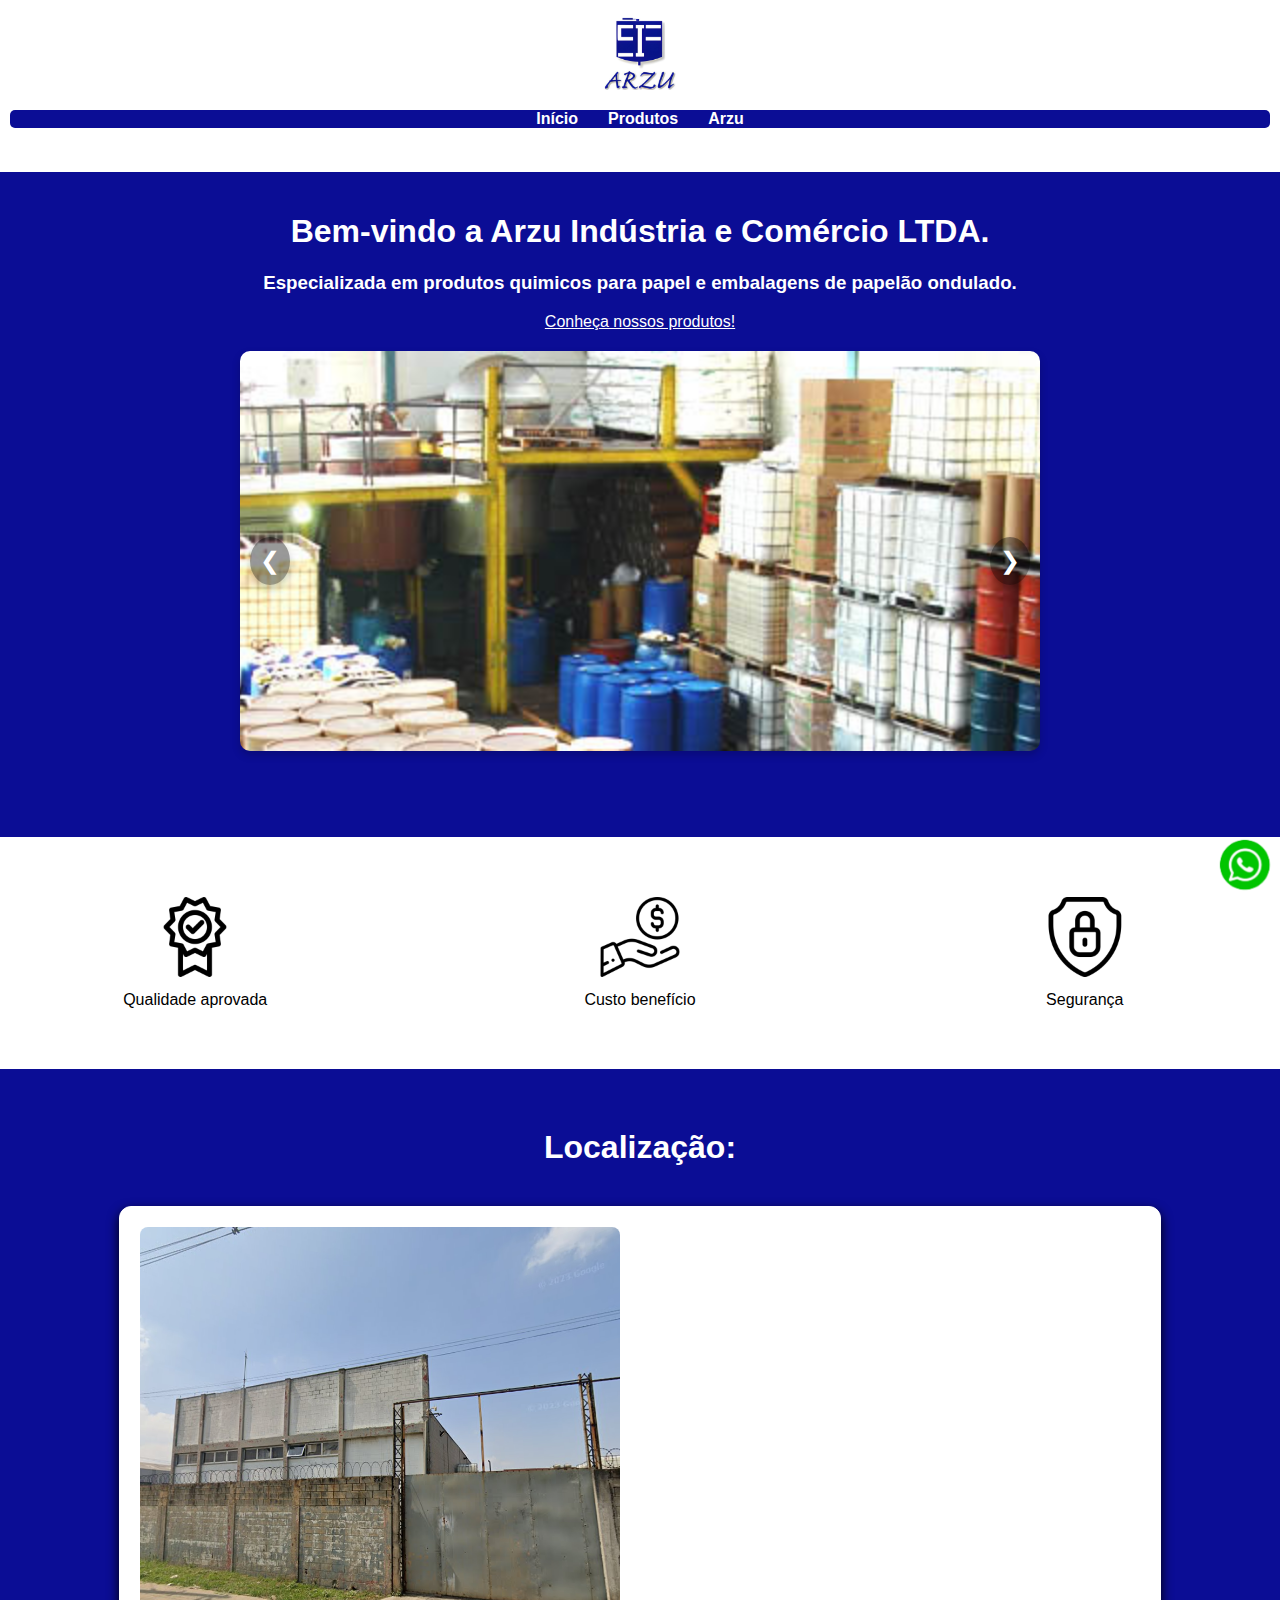
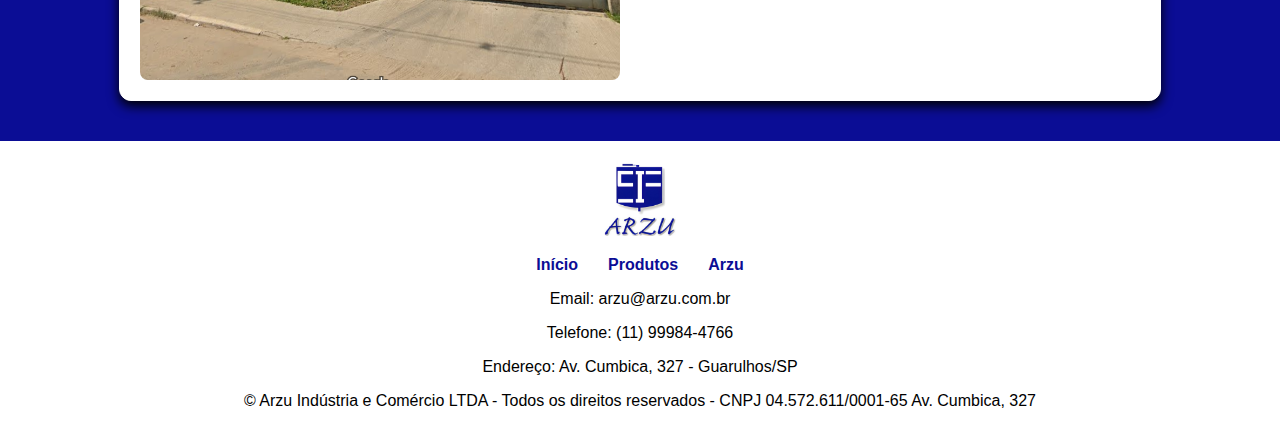
<file: index.html>
<!DOCTYPE html>
<html lang="pt-BR">
<head>
  <meta charset="UTF-8" />
  <meta name="viewport" content="width=device-width, initial-scale=1.0" />
  <title>Arzu Indústria e Comércio LTDA.</title>
  <link rel="stylesheet" href="style.css" />
  <link rel="icon" href="fotos/favicon.ico" type="image/png" />
</head>
<body>
  <header>
    <div class="logo-container">
      <a href="index.html"><img src="fotos/Design sem nome (11).png" alt="Logo Arzu" class="logo" /></a>
    </div>

    <nav>
      <ul class="nav-menu">
        <li><a href="index.html">Início</a></li>
        <li><a href="produtos.html">Produtos</a></li>
        <li><a href="empresa.html">Arzu</a></li>
      </ul>S
    </nav>
  </header>
   <main>
  <h1>Bem-vindo a Arzu Indústria e Comércio LTDA.</h1>
  <h3>Especializada em produtos quimicos para papel e embalagens de papelão ondulado.</h3>
  <a href="produtos.html" style="color: white;">Conheça nossos produtos!</a>

  <div class="carousel">
  <img src="fotos/empresa.jpg" class="carousel-image active" alt="Imagem 1" />
  <img src="fotos/2-slide-1736184948458-7163933067-897e9149b58a023665a5f1d8ed89966f1736184949-1920-1920.webp" class="carousel-image" alt="Imagem 2" />
  <img src="fotos/2-slide-1736205585856-8136063760-b7a9a160170146f0fe3f48e8da0189601736205587-1920-1920.webp" class="carousel-image" alt="Imagem 3" />

  <button class="carousel-btn prev">&#10094;</button>
  <button class="carousel-btn next">&#10095;</button>
</div>

  <section class="benefits-section">
  <div class="benefit-item">
    <img src="fotos/2-img-250917853-1736183265-0ff39104815eecd22223d4a359d30f7a1736183265-480-0.webp" alt="Qualidade aprovada" style="width: 40%;"/>
    <p>Qualidade aprovada</p>
  </div>
  <div class="benefit-item">
    <img src="fotos/2-img-1031001820-1736183354-b161f4227339839127c48f84c3f01f5f1736183354-480-0.webp" alt="Custo benefício" style="width: 40%;"/>
    <p>Custo benefício</p>
  </div>
  <div class="benefit-item">
    <img src="fotos/2-img-1300272469-1736183410-52c16011d76f227a3397c5f87ee091da1736183410-480-0.webp" alt="Segurança" style="width: 40%;"/>
    <p>Segurança</p>
  </div>
</section>

</main>
<h2 style="text-align: center; margin-top: 40px;">Localização:</h2>

<div class="box">
  <img src="fotos/Captura de tela 2025-06-06 235334.png" alt="Imagem" style="width: 48%; border-radius: 8px;">
  
  <iframe 
    src="https://www.google.com/maps/embed?pb=!1m18!1m12!1m3!1d3535.8821944682154!2d-46.47987412482148!3d-23.468361678863836!2m3!1f0!2f0!3f0!3m2!1i1024!2i768!4f13.1!3m3!1m2!1s0x94ce6032d3effc45%3A0x81e344f17cf11ddb!2sArzu%20Ind%C3%BAstria%20Com%C3%A9rcio!5e1!3m2!1spt-BR!2sbr!4v1749263991544!5m2!1spt-BR!2sbr" 
    width="600" 
    height="450" 
    style="border:0; border-radius: 8px;" 
    allowfullscreen="" 
    loading="lazy" 
    referrerpolicy="no-referrer-when-downgrade">
  </iframe>
</div>

</div>
    <footer>
     <div class="logo-container">
      <img src="fotos/Design sem nome (11).png" alt="Logo Arzu" class="logo"" />
    </div>
     <nav>
      <ul class="nav-menu2">
        <li><a href="index.html">Início</a></li>
        <li><a href="produtos.html">Produtos</a></li>
        <li><a href="empresa.html">Arzu</a></li>
      </ul>
    </nav>
      <p>Email: arzu@arzu.com.br</p>
    <p>Telefone: (11) 99984-4766</p>
    <p>Endereço: Av. Cumbica, 327 - Guarulhos/SP</p>
    <p>&copy; Arzu Indústria e Comércio LTDA - Todos os direitos reservados - CNPJ 04.572.611/0001-65 Av. Cumbica, 327</p>
  </footer>

  <a href="https://wa.me/5511999844766?text=Olá,%20quero%20fazer%20um%20pedido!" 
   class="whatsapp-float" target="_blank" title="Fale conosco no WhatsApp">
  <img src="fotos/download (10).png" alt="WhatsApp" style="width: 150%;" />
</a>

<style>
.whatsapp-float {
  position: fixed;
  width: 60px;
  height: 60px;
  bottom: 20px;
  right: 20px;
  z-index: 100;
}
.whatsapp-float img {
  width: 100%;
  height: auto;
}
</style>

  <script>
  const images = document.querySelectorAll('.carousel-image');
  const prevBtn = document.querySelector('.prev');
  const nextBtn = document.querySelector('.next');
  let index = 0;

  function showImage(i) {
    images.forEach(img => img.classList.remove('active'));
    images[i].classList.add('active');
  }

  function nextImage() {
    index = (index + 1) % images.length;
    showImage(index);
  }

  function prevImage() {
    index = (index - 1 + images.length) % images.length;
    showImage(index);
  }

  nextBtn.addEventListener('click', nextImage);
  prevBtn.addEventListener('click', prevImage);

  setInterval(nextImage, 4000);
</script>

</body>
</html>
</file>
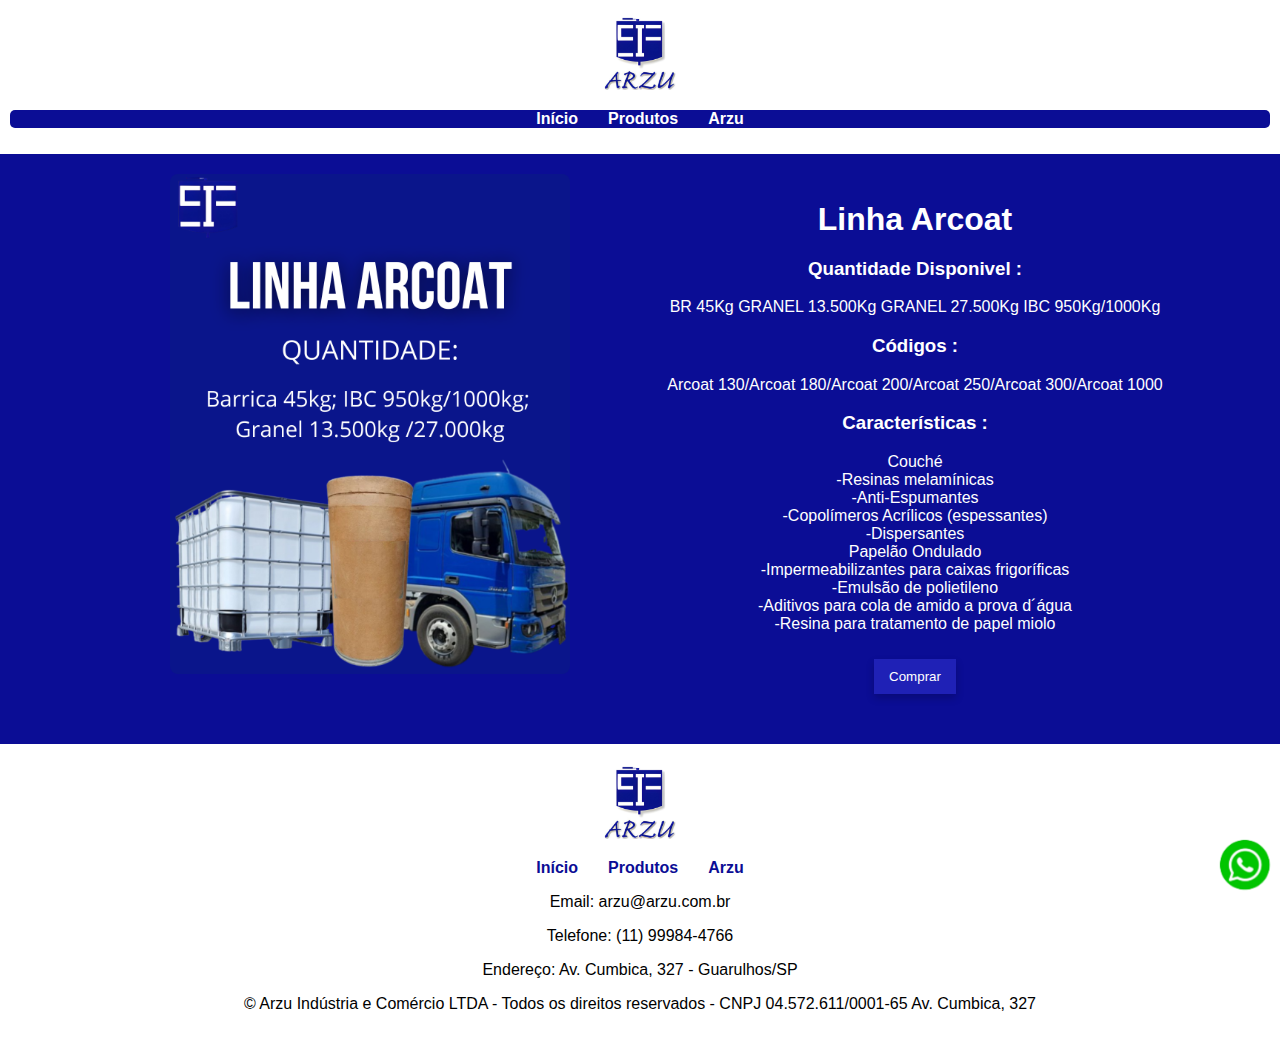
<file: arcoat.html>
<!DOCTYPE html>
<html lang="pt-BR">
<head>
  <meta charset="UTF-8" />
  <meta name="viewport" content="width=device-width, initial-scale=1.0" />
  <title>Arcoat - Arzu</title>
  <link rel="stylesheet" href="style.css" />
  <link rel="icon" href="fotos/favicon.ico" type="image/png" />
</head>
<body>
  <header>
    <div class="logo-container">
      <a href="index.html"><img src="fotos/Design sem nome (11).png" alt="Logo Arzu" class="logo" /></a>
    </div>
    <nav>
      <ul class="nav-menu">
        <li><a href="index.html">Início</a></li>
        <li><a href="produtos.html">Produtos</a></li>
        <li><a href="empresa.html">Arzu</a></li>
      </ul>
    </nav>
  </header>

  <main style="overflow: auto; padding: 20px;">
  <img src="fotos/Barrica 45Kg (10).png" alt="arcoat img" style="float: left; width: 400px; border-radius: 8px; margin-left: 150px;">
  <div>
    <h2>Linha Arcoat</h2>
    <p>
<h3>Quantidade Disponivel :</h3>
BR 45Kg
GRANEL 13.500Kg
GRANEL 27.500Kg
IBC 950Kg/1000Kg
<h3>Códigos :</h3> 
Arcoat 130/Arcoat 180/Arcoat 200/Arcoat 250/Arcoat 300/Arcoat 1000
<h3>Características :</h3>
Couché <br>
-Resinas melamínicas <br>
-Anti-Espumantes <br>
-Copolímeros Acrílicos (espessantes) <br>
-Dispersantes <br>
Papelão Ondulado <br>
-Impermeabilizantes para caixas frigoríficas <br>
-Emulsão de polietileno <br> 
-Aditivos para cola de amido a prova d´água <br>
-Resina para tratamento de papel miolo 
</p>
<button onclick="window.location.href='compra.html?produto=linha_arfloc'">Comprar</button>
  </div>
</main>

  <footer>
     <div class="logo-container">
      <img src="fotos/Design sem nome (11).png" alt="Logo Arzu" class="logo"" />
    </div>
     <nav>
      <ul class="nav-menu2">
        <li><a href="index.html">Início</a></li>
        <li><a href="produtos.html">Produtos</a></li>
        <li><a href="empresa.html">Arzu</a></li>
      </ul>
    </nav>
      <p>Email: arzu@arzu.com.br</p>
    <p>Telefone: (11) 99984-4766</p>
    <p>Endereço: Av. Cumbica, 327 - Guarulhos/SP</p>
    <p>&copy; Arzu Indústria e Comércio LTDA - Todos os direitos reservados - CNPJ 04.572.611/0001-65 Av. Cumbica, 327</p>
  </footer>

  <a href="https://wa.me/5511999844766?text=Olá,%20quero%20fazer%20um%20pedido!" 
   class="whatsapp-float" target="_blank" title="Fale conosco no WhatsApp">
  <img src="fotos/download (10).png" alt="WhatsApp" style="width: 150%;" />
</a>

<style>
.whatsapp-float {
  position: fixed;
  width: 60px;
  height: 60px;
  bottom: 20px;
  right: 20px;
  z-index: 100;
}
.whatsapp-float img {
  width: 100%;
  height: auto;
}
</style>

</body>
</html>
</file>
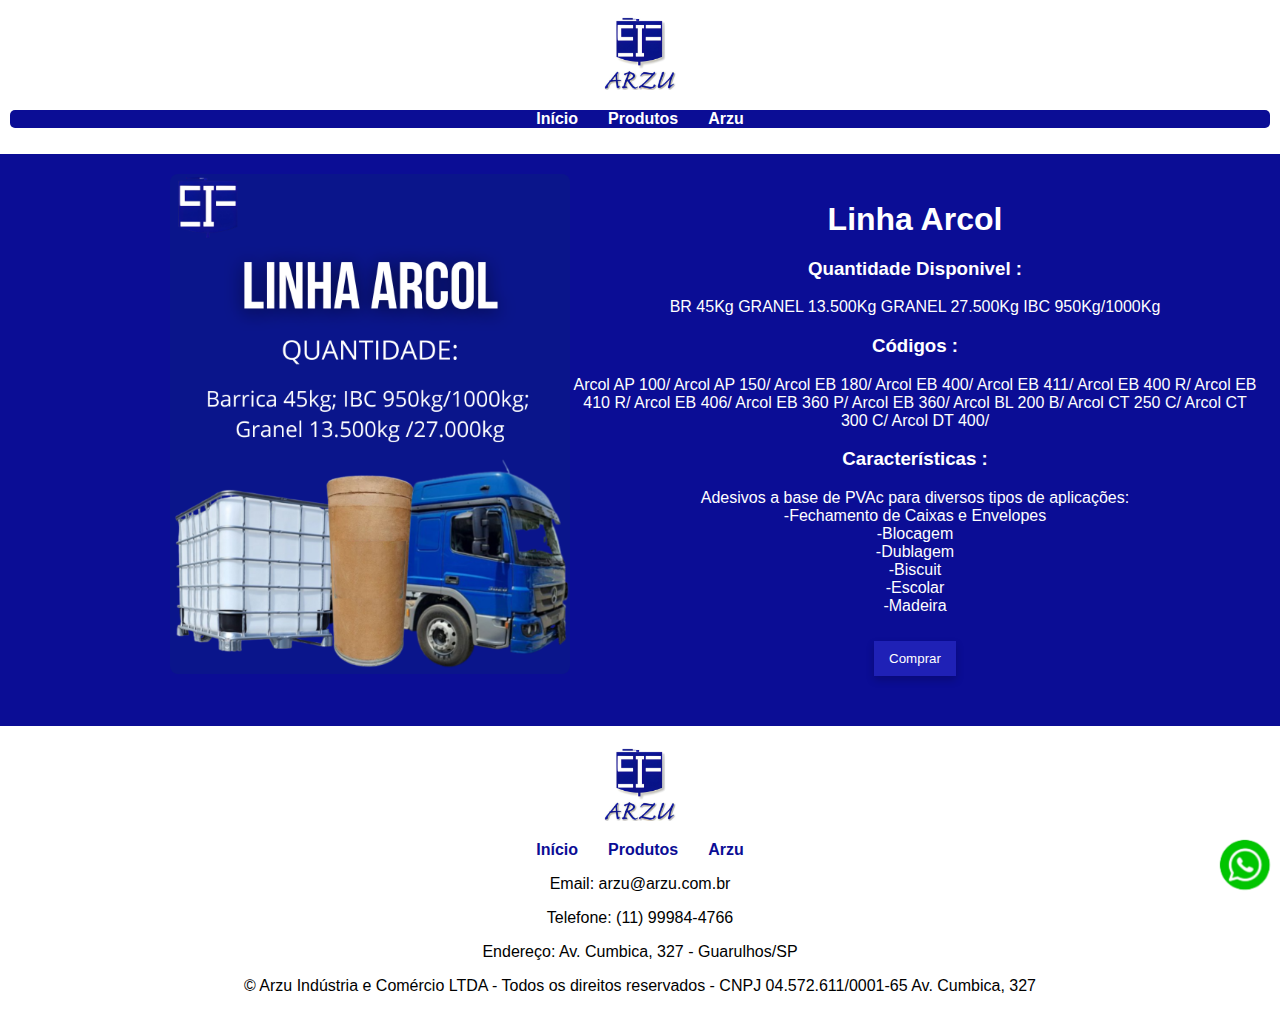
<file: arcol.html>
<!DOCTYPE html>
<html lang="pt-BR">
<head>
  <meta charset="UTF-8" />
  <meta name="viewport" content="width=device-width, initial-scale=1.0" />
  <title>Arcol - Arzu</title>
  <link rel="stylesheet" href="style.css" />
  <link rel="icon" href="fotos/favicon.ico" type="image/png" />
</head>
<body>
  <header>
    <div class="logo-container">
      <a href="index.html"><img src="fotos/Design sem nome (11).png" alt="Logo Arzu" class="logo" /></a>
    </div>
    <nav>
      <ul class="nav-menu">
        <li><a href="index.html">Início</a></li>
        <li><a href="produtos.html">Produtos</a></li>
        <li><a href="empresa.html">Arzu</a></li>
      </ul>
    </nav>
  </header>

  <main style="overflow: auto; padding: 20px;">
  <img src="fotos/Barrica 45Kg (9).png" alt="arcol img" style="float: left; width: 400px; border-radius: 8px; margin-left: 150px;">
  <div>
    <h2>Linha Arcol</h2>
    <p>
<h3>Quantidade Disponivel :</h3>
BR 45Kg
GRANEL 13.500Kg
GRANEL 27.500Kg
IBC 950Kg/1000Kg
<h3>Códigos :</h3> 
Arcol AP 100/
Arcol AP 150/
Arcol EB 180/
Arcol EB 400/
Arcol EB 411/
Arcol EB 400 R/
Arcol EB 410 R/
Arcol EB 406/
Arcol EB 360 P/
Arcol EB 360/
Arcol BL 200 B/ 
Arcol CT 250 C/
Arcol CT 300 C/
Arcol DT 400/
<h3>Características :</h3>
Adesivos a base de PVAc para diversos tipos de aplicações:<br>
-Fechamento de Caixas e Envelopes<br> 
-Blocagem <br>
-Dublagem <br>
-Biscuit<br>
-Escolar <br>
-Madeira</p>
<button onclick="window.location.href='compra.html?produto=linha_arfloc'">Comprar</button>
  </div>
</main>

  <footer>
     <div class="logo-container">
      <img src="fotos/Design sem nome (11).png" alt="Logo Arzu" class="logo"" />
    </div>
     <nav>
      <ul class="nav-menu2">
        <li><a href="index.html">Início</a></li>
        <li><a href="produtos.html">Produtos</a></li>
        <li><a href="empresa.html">Arzu</a></li>
      </ul>
    </nav>
      <p>Email: arzu@arzu.com.br</p>
    <p>Telefone: (11) 99984-4766</p>
    <p>Endereço: Av. Cumbica, 327 - Guarulhos/SP</p>
    <p>&copy; Arzu Indústria e Comércio LTDA - Todos os direitos reservados - CNPJ 04.572.611/0001-65 Av. Cumbica, 327</p>
  </footer>

  <a href="https://wa.me/5511999844766?text=Olá,%20quero%20fazer%20um%20pedido!" 
   class="whatsapp-float" target="_blank" title="Fale conosco no WhatsApp">
  <img src="fotos/download (10).png" alt="WhatsApp" style="width: 150%;" />
</a>

<style>
.whatsapp-float {
  position: fixed;
  width: 60px;
  height: 60px;
  bottom: 20px;
  right: 20px;
  z-index: 100;
}
.whatsapp-float img {
  width: 100%;
  height: auto;
}
</style>

</body>
</html>
</file>
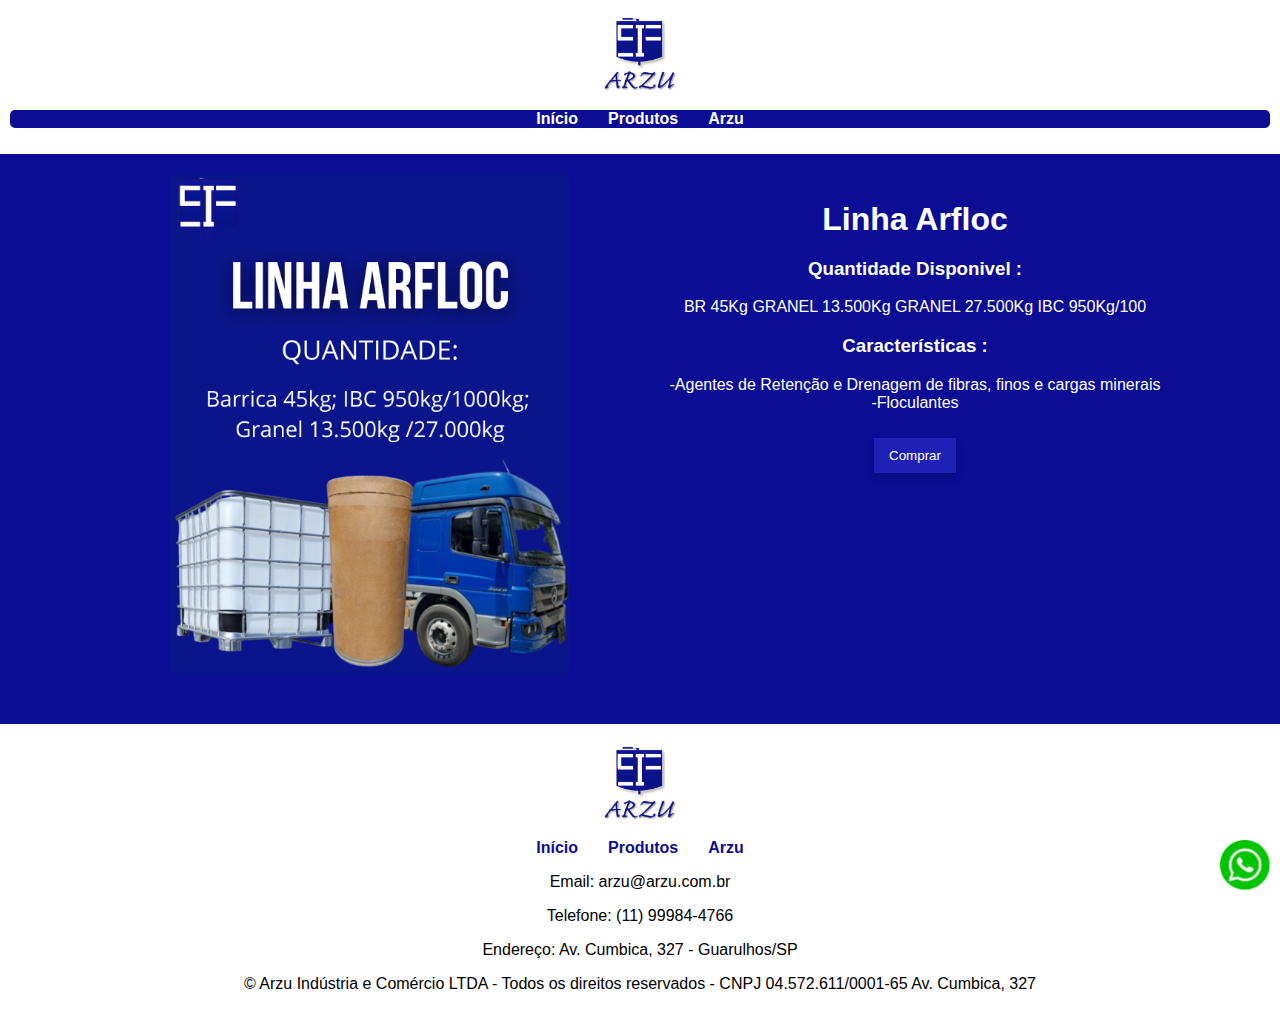
<file: arfloc.html>
<!DOCTYPE html>
<html lang="pt-BR">
<head>
  <meta charset="UTF-8" />
  <meta name="viewport" content="width=device-width, initial-scale=1.0" />
  <title>Arfloc - Arzu</title>
  <link rel="stylesheet" href="style.css" />
  <link rel="icon" href="fotos/favicon.ico" type="image/png" />
</head>
<body>
  <header>
    <div class="logo-container">
      <a href="index.html"><img src="fotos/Design sem nome (11).png" alt="Logo Arzu" class="logo" /></a>
    </div>
    <nav>
      <ul class="nav-menu">
        <li><a href="index.html">Início</a></li>
        <li><a href="produtos.html">Produtos</a></li>
        <li><a href="empresa.html">Arzu</a></li>
      </ul>
    </nav>
  </header>

  <main style="overflow: auto; padding: 20px;">
  <img src="fotos/Barrica 45Kg (7).png" alt="arfloc img" style="float: left; width: 400px; border-radius: 8px; margin-left: 150px;">
  <div>
    <h2>Linha Arfloc</h2>
    <p>
<h3>Quantidade Disponivel :</h3>
BR 45Kg
GRANEL 13.500Kg
GRANEL 27.500Kg
IBC 950Kg/100
<h3>Características :</h3>
-Agentes de Retenção e Drenagem de fibras, finos e cargas minerais <br>
-Floculantes<br></p>
<button onclick="window.location.href='compra.html?produto=linha_arfloc'">Comprar</button>
  </div>
</main>

  <footer>
     <div class="logo-container">
      <img src="fotos/Design sem nome (11).png" alt="Logo Arzu" class="logo"" />
    </div>
     <nav>
      <ul class="nav-menu2">
        <li><a href="index.html">Início</a></li>
        <li><a href="produtos.html">Produtos</a></li>
        <li><a href="empresa.html">Arzu</a></li>
      </ul>
    </nav>
      <p>Email: arzu@arzu.com.br</p>
    <p>Telefone: (11) 99984-4766</p>
    <p>Endereço: Av. Cumbica, 327 - Guarulhos/SP</p>
    <p>&copy; Arzu Indústria e Comércio LTDA - Todos os direitos reservados - CNPJ 04.572.611/0001-65 Av. Cumbica, 327</p>
  </footer>

  <a href="https://wa.me/5511999844766?text=Olá,%20quero%20fazer%20um%20pedido!" 
   class="whatsapp-float" target="_blank" title="Fale conosco no WhatsApp">
  <img src="fotos/download (10).png" alt="WhatsApp" style="width: 150%;" />
</a>

<style>
.whatsapp-float {
  position: fixed;
  width: 60px;
  height: 60px;
  bottom: 20px;
  right: 20px;
  z-index: 100;
}
.whatsapp-float img {
  width: 100%;
  height: auto;
}
</style>

</body>
</html>
</file>
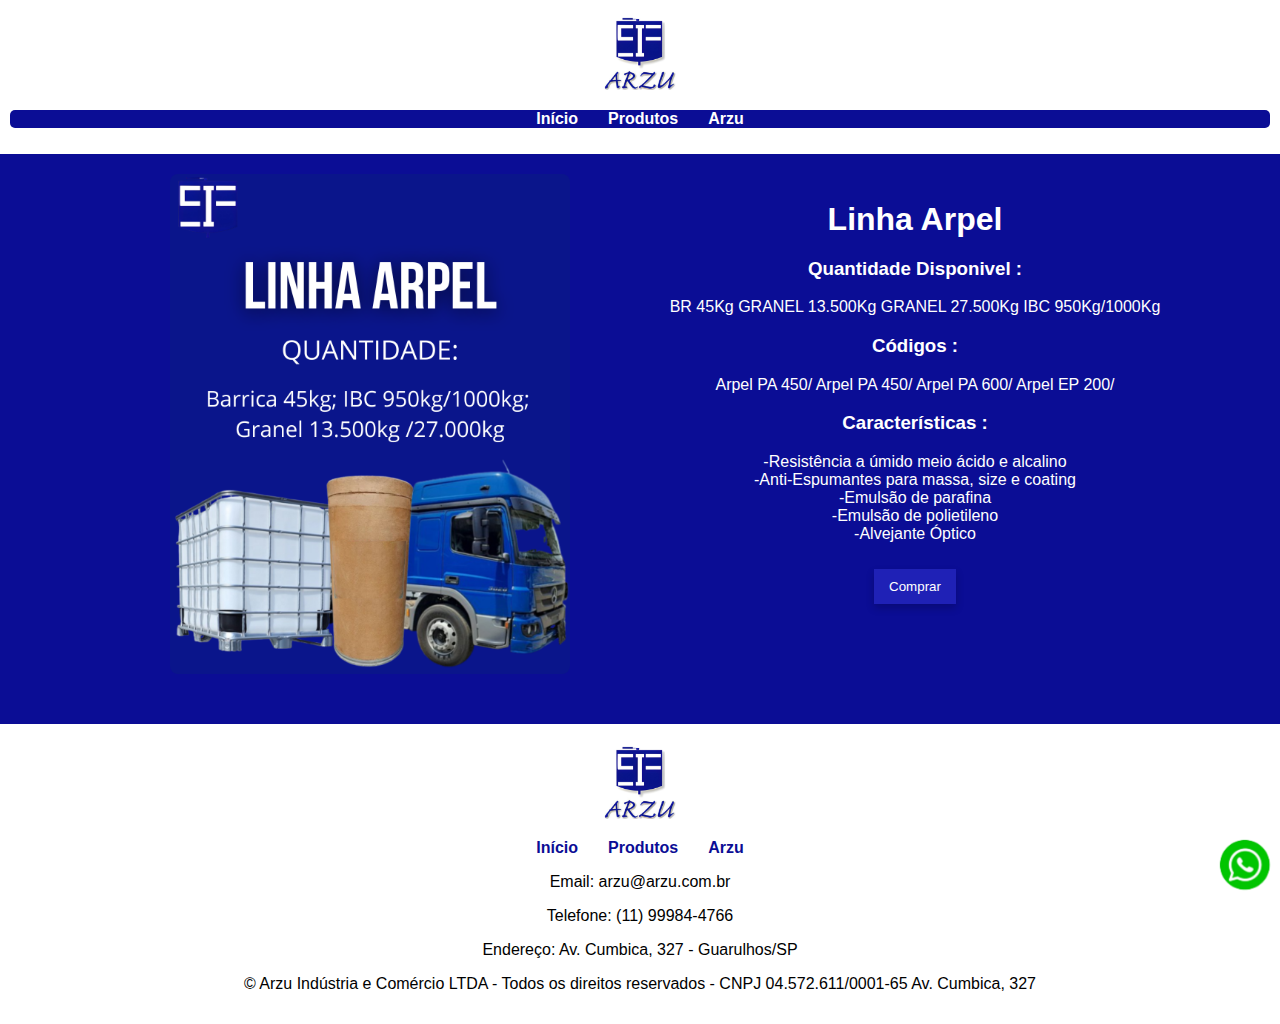
<file: arpel.html>
<!DOCTYPE html>
<html lang="pt-BR">
<head>
  <meta charset="UTF-8" />
  <meta name="viewport" content="width=device-width, initial-scale=1.0" />
  <title>Arpel - Arzu</title>
  <link rel="stylesheet" href="style.css" />
  <link rel="icon" href="fotos/favicon.ico" type="image/png" />
</head>
<body>
  <header>
    <div class="logo-container">
      <a href="index.html"><img src="fotos/Design sem nome (11).png" alt="Logo Arzu" class="logo" /></a>
    </div>
    <nav>
      <ul class="nav-menu">
        <li><a href="index.html">Início</a></li>
        <li><a href="produtos.html">Produtos</a></li>
        <li><a href="empresa.html">Arzu</a></li>
      </ul>
    </nav>
  </header>

  <main style="overflow: auto; padding: 20px;">
  <img src="fotos/Barrica 45Kg (8).png" alt="arpel img" style="float: left; width: 400px; border-radius: 8px; margin-left: 150px;">
  <div>
    <h2>Linha Arpel</h2>
    <p>
<h3>Quantidade Disponivel :</h3>
BR 45Kg
GRANEL 13.500Kg
GRANEL 27.500Kg
IBC 950Kg/1000Kg
<h3>Códigos :</h3> 
Arpel PA 450/
Arpel PA 450/
Arpel PA 600/
Arpel EP 200/
<h3>Características :</h3>
-Resistência a úmido meio ácido e alcalino <br>
-Anti-Espumantes para massa, size e coating <br> 
-Emulsão de parafina <br>
-Emulsão de polietileno <br>
-Alvejante Óptico <br></p>
<button onclick="window.location.href='compra.html?produto=linha_arfloc'">Comprar</button>
  </div>
</main>

  <footer>
     <div class="logo-container">
      <img src="fotos/Design sem nome (11).png" alt="Logo Arzu" class="logo"" />
    </div>
     <nav>
      <ul class="nav-menu2">
        <li><a href="index.html">Início</a></li>
        <li><a href="produtos.html">Produtos</a></li>
        <li><a href="empresa.html">Arzu</a></li>
      </ul>
    </nav>
      <p>Email: arzu@arzu.com.br</p>
    <p>Telefone: (11) 99984-4766</p>
    <p>Endereço: Av. Cumbica, 327 - Guarulhos/SP</p>
    <p>&copy; Arzu Indústria e Comércio LTDA - Todos os direitos reservados - CNPJ 04.572.611/0001-65 Av. Cumbica, 327</p>
  </footer>

  <a href="https://wa.me/5511999844766?text=Olá,%20quero%20fazer%20um%20pedido!" 
   class="whatsapp-float" target="_blank" title="Fale conosco no WhatsApp">
  <img src="fotos/download (10).png" alt="WhatsApp" style="width: 150%;" />
</a>

<style>
.whatsapp-float {
  position: fixed;
  width: 60px;
  height: 60px;
  bottom: 20px;
  right: 20px;
  z-index: 100;
}
.whatsapp-float img {
  width: 100%;
  height: auto;
}
</style>

</body>
</html>
</file>
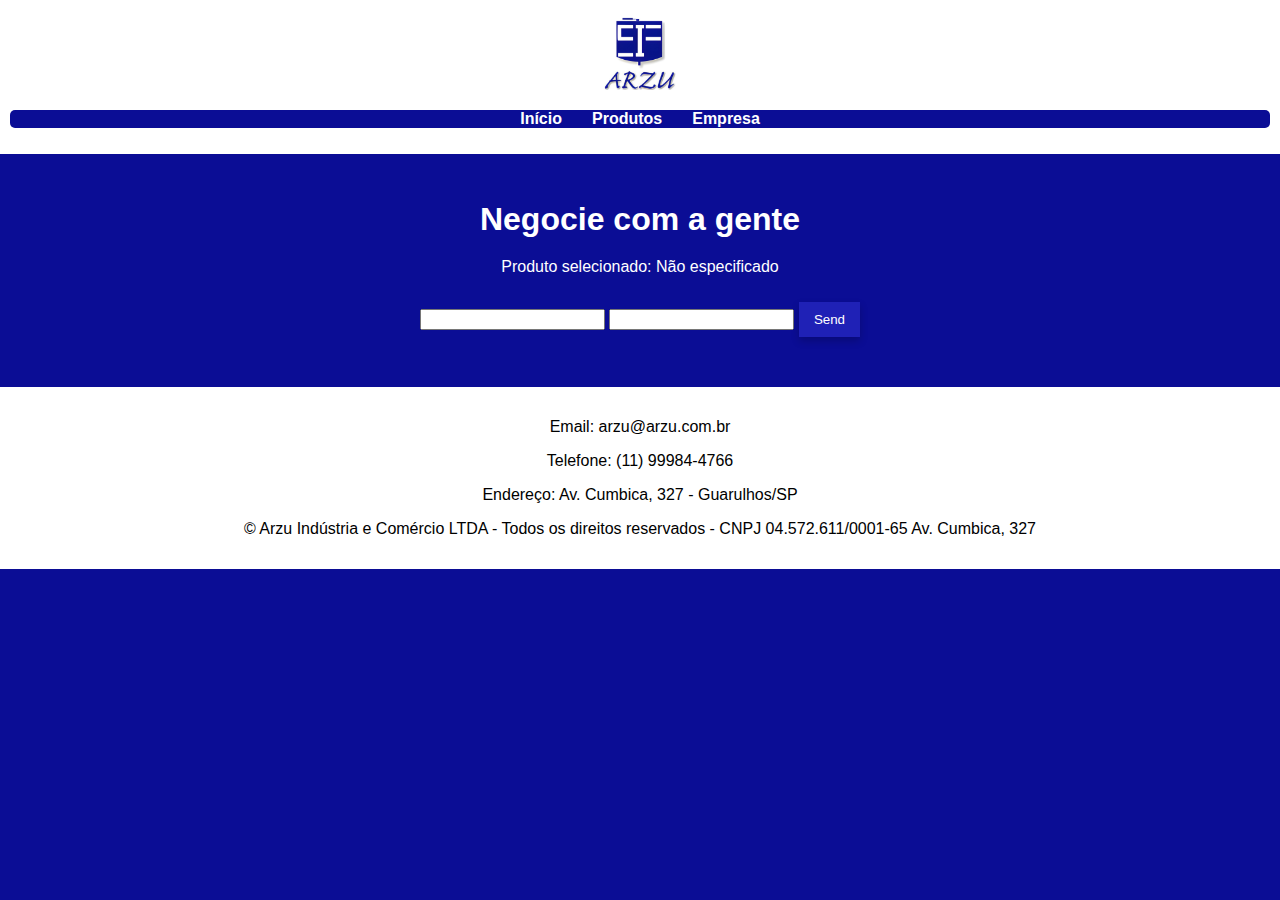
<file: compra.html>
<!DOCTYPE html>
<html lang="pt-BR">
<head>
  <meta charset="UTF-8" />
  <meta name="viewport" content="width=device-width, initial-scale=1.0" />
  <title>Finalizar Compra - Arzu</title>
  <link rel="stylesheet" href="style.css" />
</head>
<body>
  <header>
    <div class="logo-container">
      <img src="fotos/Design sem nome (11).png" alt="Logo Arzu" class="logo" />
    </div>
    <nav>
      <ul class="nav-menu">
        <li><a href="index.html">Início</a></li>
        <li><a href="produtos.html">Produtos</a></li>
        <li><a href="empresa.html">Empresa</a></li>
      </ul>
    </nav>
  </header>

  <main>
    <h2>Negocie com a gente</h2>
    <p>Produto selecionado: <span id="produtoSelecionado">...</span></p>

<form action="https://formsubmit.co/gab.burate@outlook.com" method="POST">
     <input type="text" name="name" required>
     <input type="email" name="email" required>
     <button type="submit">Send</button>
</form>

  </main>

  <script>
    const urlParams = new URLSearchParams(window.location.search);
    const produto = urlParams.get('produto') || 'Não especificado';

    document.getElementById('produtoSelecionado').textContent = produto;
    document.getElementById('inputProduto').value = produto;
  </script>

  <footer>
      <p>Email: arzu@arzu.com.br</p>
    <p>Telefone: (11) 99984-4766</p>
    <p>Endereço: Av. Cumbica, 327 - Guarulhos/SP</p>
    <p>&copy; Arzu Indústria e Comércio LTDA - Todos os direitos reservados - CNPJ 04.572.611/0001-65 Av. Cumbica, 327</p>
  </footer>
</body>
</html>
</file>
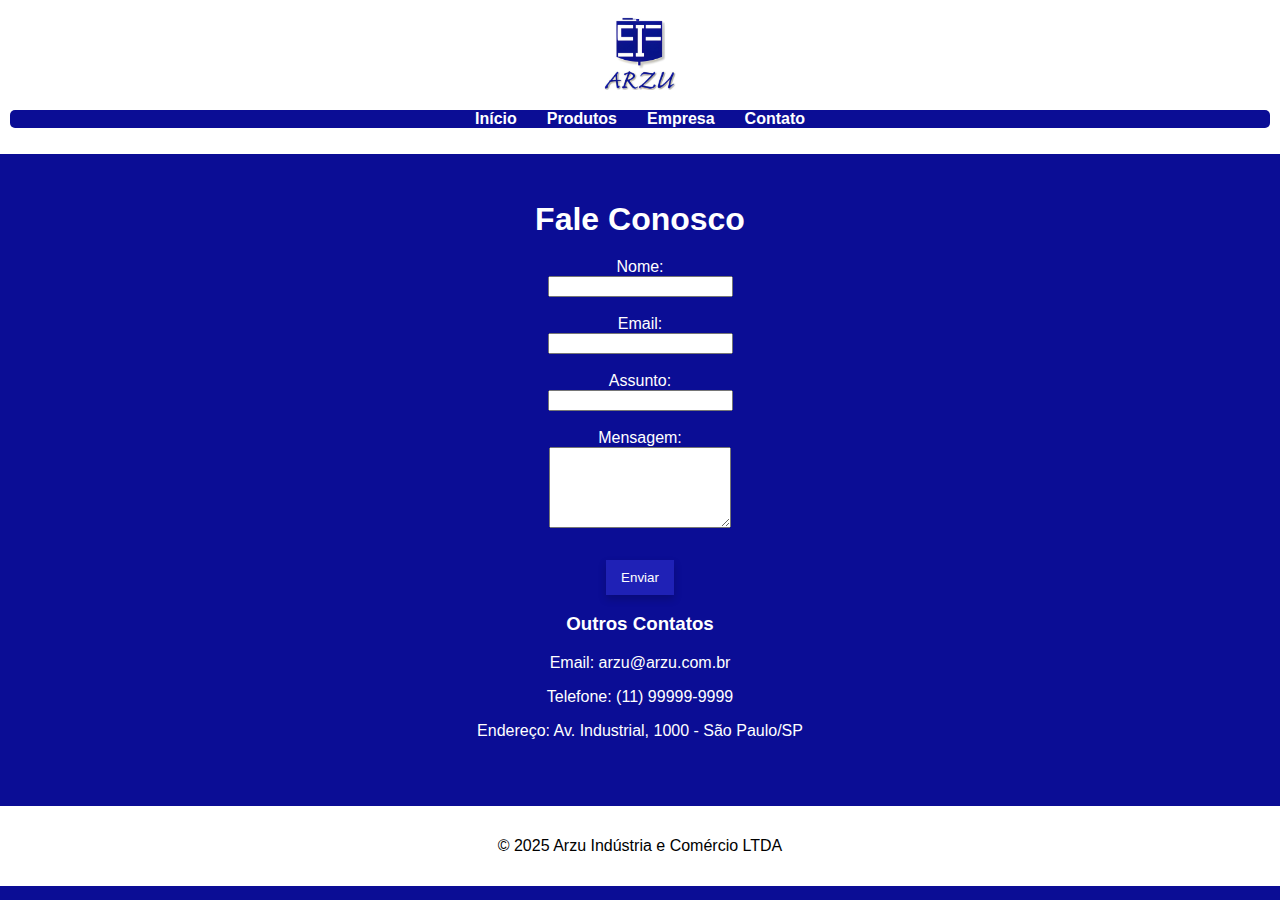
<file: contato.html>
<!DOCTYPE html>
<html lang="pt-BR">
<head>
  <meta charset="UTF-8" />
  <meta name="viewport" content="width=device-width, initial-scale=1.0" />
  <title>Contato - Arzu</title>
  <link rel="stylesheet" href="style.css" />
</head>
<body>
  <header>
    <div class="logo-container">
      <img src="fotos/Design sem nome (11).png" alt="Logo Arzu" class="logo" />
    </div>
    <nav>
      <ul class="nav-menu">
        <li><a href="index.html">Início</a></li>
        <li><a href="produtos.html">Produtos</a></li>
        <li><a href="empresa.html">Empresa</a></li>
        <li><a href="contato.html">Contato</a></li>
      </ul>
    </nav>
  </header>

  <main>
    <h2>Fale Conosco</h2>

    <form action="https://formsubmit.co/arzu@arzu.com.br" method="POST">
      <!-- Desativa captcha -->
      <input type="hidden" name="_captcha" value="false">

      <!-- Redireciona após enviar -->
      <input type="hidden" name="_next" value="https://seusite.com/obrigado.html">

      <label>Nome:<br>
        <input type="text" name="nome" required>
      </label><br><br>

      <label>Email:<br>
        <input type="email" name="email" required>
      </label><br><br>

      <label>Assunto:<br>
        <input type="text" name="assunto" required>
      </label><br><br>

      <label>Mensagem:<br>
        <textarea name="mensagem" rows="5" required></textarea>
      </label><br><br>

      <button type="submit">Enviar</button>
    </form>

    <h3>Outros Contatos</h3>
    <p>Email: arzu@arzu.com.br</p>
    <p>Telefone: (11) 99999-9999</p>
    <p>Endereço: Av. Industrial, 1000 - São Paulo/SP</p>
  </main>

  <footer>
    <p>&copy; 2025 Arzu Indústria e Comércio LTDA</p>
  </footer>
</body>
</html>
</file>
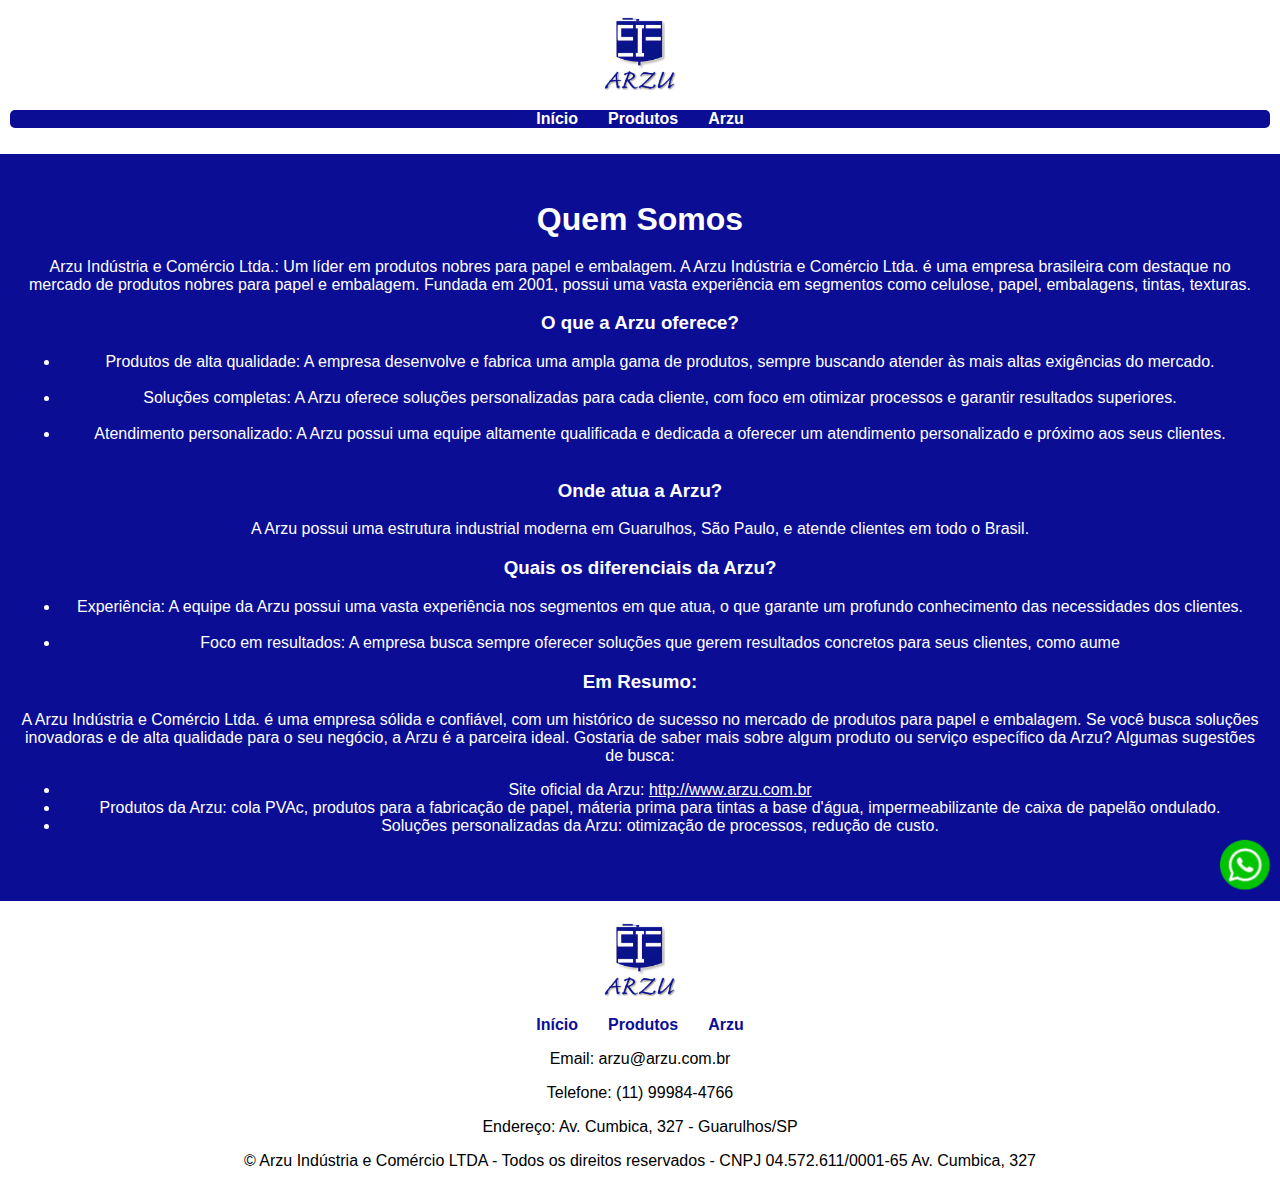
<file: empresa.html>
<!DOCTYPE html>
<html lang="pt-BR">
<head>
  <meta charset="UTF-8" />
  <meta name="viewport" content="width=device-width, initial-scale=1.0" />
  <title>Sobre a Empresa - Arzu</title>
  <link rel="stylesheet" href="style.css" />
  <link rel="icon" href="fotos/favicon.ico" type="image/png" />
</head>
<body>
  <header>
    <div class="logo-container">
      <img src="fotos/Design sem nome (11).png" alt="Logo Arzu" class="logo" />
    </div>
    <nav>
      <ul class="nav-menu">
        <li><a href="index.html">Início</a></li>
        <li><a href="produtos.html">Produtos</a></li>
        <li><a href="empresa.html">Arzu</a></li>
      </ul>
    </nav>
  </header>

  <main>
    <h2>Quem Somos</h2>
    <p>Arzu Indústria e Comércio Ltda.: Um líder em produtos nobres para papel e embalagem.

A Arzu Indústria e Comércio Ltda. é uma empresa brasileira com destaque no mercado de produtos nobres para papel e embalagem. Fundada em 2001, possui uma vasta experiência em segmentos como celulose, papel, embalagens, tintas, texturas. <br>

<h3>O que a Arzu oferece?</h3>
<ul>
 <li> Produtos de alta qualidade: A empresa desenvolve e fabrica uma ampla gama de produtos, sempre buscando atender às mais altas exigências do mercado. </li> <br>

 <li> Soluções completas: A Arzu oferece soluções personalizadas para cada cliente, com foco em otimizar processos e garantir resultados superiores.</li><br>

 <li>Atendimento personalizado: A Arzu possui uma equipe altamente qualificada e dedicada a oferecer um atendimento personalizado e próximo aos seus clientes.</li> <br>
</ul>
<h3>Onde atua a Arzu?</h3>

A Arzu possui uma estrutura industrial moderna em Guarulhos, São Paulo, e atende clientes em todo o Brasil. <br>

<h3>Quais os diferenciais da Arzu?</h3>
<ul>
  <li>Experiência: A equipe da Arzu possui uma vasta experiência nos segmentos em que atua, o que garante um profundo conhecimento das necessidades dos clientes.</li> <br>
<li>Foco em resultados: A empresa busca sempre oferecer soluções que gerem resultados concretos para seus clientes, como aume
</ul>
<h3>Em Resumo:</h3>

A Arzu Indústria e Comércio Ltda. é uma empresa sólida e confiável, com um histórico de sucesso no mercado de produtos para papel e embalagem. Se você busca soluções inovadoras e de alta qualidade para o seu negócio, a Arzu é a parceira ideal.

Gostaria de saber mais sobre algum produto ou serviço específico da Arzu?

Algumas sugestões de busca:
<ul>
 <li> Site oficial da Arzu: <a href="http://www.arzu.com.br" style="color: white;">http://www.arzu.com.br</a></li>
<li> Produtos da Arzu: cola PVAc, produtos para a fabricação de papel, máteria prima para tintas a base d'água, impermeabilizante de caixa de papelão ondulado.</li>
<li> Soluções personalizadas da Arzu: otimização de processos, redução de custo.</li>
</ul>
 </p>
    
  </main>

    <footer>
     <div class="logo-container">
      <img src="fotos/Design sem nome (11).png" alt="Logo Arzu" class="logo"" />
    </div>
     <nav>
      <ul class="nav-menu2">
        <li><a href="index.html">Início</a></li>
        <li><a href="produtos.html">Produtos</a></li>
        <li><a href="empresa.html">Arzu</a></li>
      </ul>
    </nav>
      <p>Email: arzu@arzu.com.br</p>
    <p>Telefone: (11) 99984-4766</p>
    <p>Endereço: Av. Cumbica, 327 - Guarulhos/SP</p>
    <p>&copy; Arzu Indústria e Comércio LTDA - Todos os direitos reservados - CNPJ 04.572.611/0001-65 Av. Cumbica, 327</p>
  </footer>

  <a href="https://wa.me/5511999844766?text=Olá,%20quero%20fazer%20um%20pedido!" 
   class="whatsapp-float" target="_blank" title="Fale conosco no WhatsApp">
  <img src="fotos/download (10).png" alt="WhatsApp" style="width: 150%;" />
</a>

<style>
.whatsapp-float {
  position: fixed;
  width: 60px;
  height: 60px;
  bottom: 20px;
  right: 20px;
  z-index: 100;
}
.whatsapp-float img {
  width: 100%;
  height: auto;
}
</style>

</body>
</html>
</file>
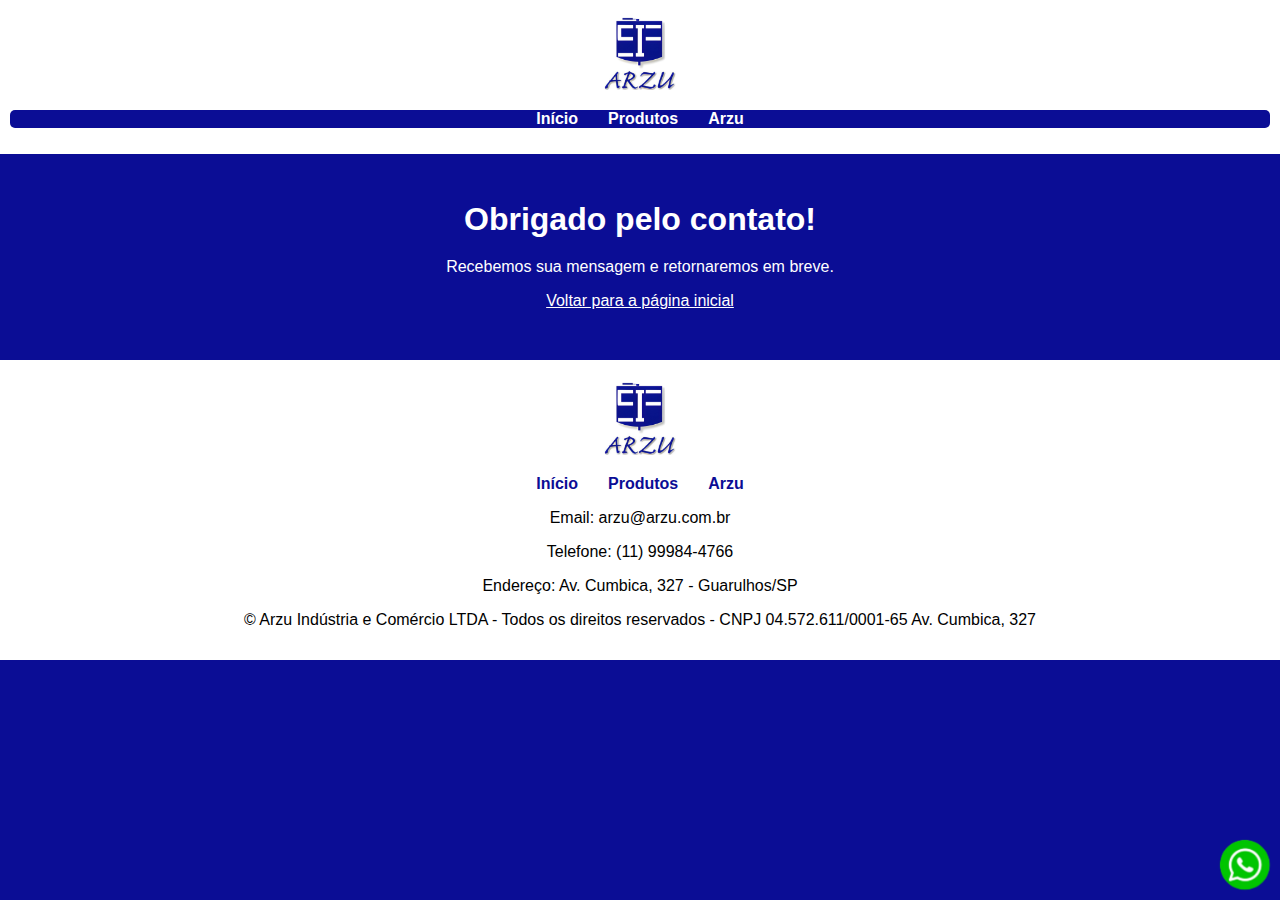
<file: obrigado.html>
<!DOCTYPE html>
<html lang="pt-BR">
<head>
  <meta charset="UTF-8" />
  <meta name="viewport" content="width=device-width, initial-scale=1.0" />
  <title>Obrigado - Arzu</title>
  <link rel="stylesheet" href="style.css" />
  <link rel="icon" href="fotos/favicon.ico" type="image/png" />
</head>
<body>
  <header>
    <div class="logo-container">
      <img src="fotos/Design sem nome (11).png" alt="Logo Arzu" class="logo" />
    </div>
    <nav>
      <ul class="nav-menu">
        <li><a href="index.html">Início</a></li>
        <li><a href="produtos.html">Produtos</a></li>
        <li><a href="empresa.html">Arzu</a></li>
      </ul>
    </nav>
  </header>

  <main>
    <h2>Obrigado pelo contato!</h2>
    <p>Recebemos sua mensagem e retornaremos em breve.
      
    </p>
    <a href="index.html" style="color: white;">Voltar para a página inicial</a>
  </main>

  <footer>
     <div class="logo-container">
      <img src="fotos/Design sem nome (11).png" alt="Logo Arzu" class="logo"" />
    </div>
     <nav>
      <ul class="nav-menu2">
        <li><a href="index.html">Início</a></li>
        <li><a href="produtos.html">Produtos</a></li>
        <li><a href="empresa.html">Arzu</a></li>
      </ul>
    </nav>
      <p>Email: arzu@arzu.com.br</p>
    <p>Telefone: (11) 99984-4766</p>
    <p>Endereço: Av. Cumbica, 327 - Guarulhos/SP</p>
    <p>&copy; Arzu Indústria e Comércio LTDA - Todos os direitos reservados - CNPJ 04.572.611/0001-65 Av. Cumbica, 327</p>
  </footer>

  <a href="https://wa.me/5511999844766?text=Olá,%20quero%20fazer%20um%20pedido!" 
   class="whatsapp-float" target="_blank" title="Fale conosco no WhatsApp">
  <img src="fotos/download (10).png" alt="WhatsApp" style="width: 150%;" />
</a>

<style>
.whatsapp-float {
  position: fixed;
  width: 60px;
  height: 60px;
  bottom: 20px;
  right: 20px;
  z-index: 100;
}
.whatsapp-float img {
  width: 100%;
  height: auto;
}
</style>

</body>
</html>
</file>
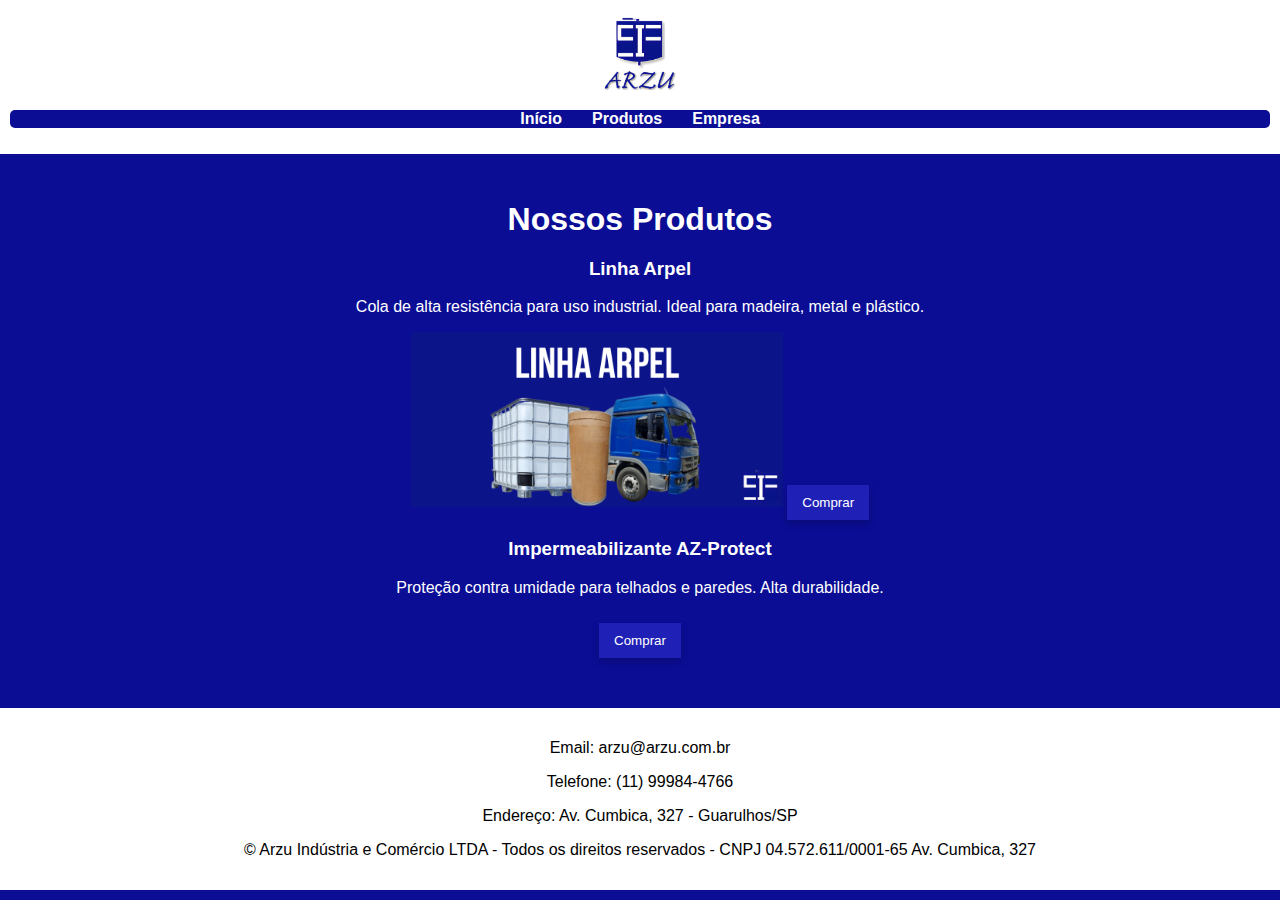
<file: produtos.html>
<!DOCTYPE html>
<html lang="pt-BR">
<head>
  <meta charset="UTF-8" />
  <meta name="viewport" content="width=device-width, initial-scale=1.0" />
  <title>Produtos - Arzu</title>
  <link rel="stylesheet" href="style.css" />
</head>
<body>
  <header>
    <div class="logo-container">
      <img src="fotos/Design sem nome (11).png" alt="Logo Arzu" class="logo" />
    </div>
    <nav>
      <ul class="nav-menu">
        <li><a href="index.html">Início</a></li>
        <li><a href="produtos.html">Produtos</a></li>
        <li><a href="empresa.html">Empresa</a></li>
      </ul>
    </nav>
  </header>

  <main>
    <h2>Nossos Produtos</h2>
    <div class="produto">
      <h3>Linha Arpel</h3>
      <p>Cola de alta resistência para uso industrial. Ideal para madeira, metal e plástico.</p>
<img src="fotos/Barrica 45Kg (6).png" alt="Linha arpel" style="width: 30%;">
      <button onclick="window.location.href='compra.html?produto=linha_arpel'">Comprar</button>
    </div>
    <div class="produto">
      <h3>Impermeabilizante AZ-Protect</h3>
      <p>Proteção contra umidade para telhados e paredes. Alta durabilidade.</p>
      <button onclick="window.location.href='compra.html?produto=impermeabilizante-az'">Comprar</button>
    </div>
  </main>

  <footer>
      <p>Email: arzu@arzu.com.br</p>
    <p>Telefone: (11) 99984-4766</p>
    <p>Endereço: Av. Cumbica, 327 - Guarulhos/SP</p>
    <p>&copy; Arzu Indústria e Comércio LTDA - Todos os direitos reservados - CNPJ 04.572.611/0001-65 Av. Cumbica, 327</p>
  </footer>
</body>
</html>
</file>
<file: style.css>
body {
  font-family: Arial, sans-serif;
  margin: 0;
  background-color: #0b0d95;
  color: #ffffff;
}

header {
  background-color: #ffffff;
  padding: 10px;
  text-align: center;
}

.logo-container {
  text-align: center;
}

.logo {
  height: 80px;
}

.nav-menu {
  display: flex;
  justify-content: center;
  padding: 0;
  border-radius: 5px;
  list-style: none;
  background-color: #0b0d95;
}

.nav-menu li {
  margin: 0 15px;
}

.nav-menu a {
  color: #fff;
  text-decoration: none;
  font-weight: bold;
}

main {
  padding: 20px;
  text-align: center;
}

button {
  background-color: #1f21b6;
  color: #fff;
  border: none;
  padding: 10px 15px;
  cursor: pointer;
  margin-top: 10px;
  box-shadow: 0 4px 8px rgba(0,0,0,0.2);
}

button:hover {
  background-color: #5c5eeb;
  color: #ffffff;
  box-shadow: 0 5px 10px rgba(0,0,0,0.2);
}

footer {
  background-color: #ffffff;
  color: rgb(0, 0, 0);
  text-align: center;
  padding: 15px 0;
  margin-top: 30px;
}
.carousel {
  position: relative;
  width: 90%;
  max-width: 800px;
  height: 400px;
  margin: 20px auto;
  overflow: hidden;
  border-radius: 10px;
  box-shadow: 0 4px 8px rgba(0,0,0,0.2);
}

.carousel-image {
  width: 100%;
  height: 100%;
  object-fit: cover;
  position: absolute;
  opacity: 0;
  transition: opacity 1s ease-in-out;
}

.carousel-image.active {
  opacity: 1;
  position: relative;
}

.carousel-btn {
  position: absolute;
  top: 50%;
  transform: translateY(-50%);
  background-color: rgba(0,0,0,0.4);
  color: white;
  border: none;
  padding: 10px;
  cursor: pointer;
  font-size: 24px;
  z-index: 1;
  border-radius: 50%;
}

.carousel-btn.prev {
  left: 10px;
}

.carousel-btn.next {
  right: 10px;
}

.carousel-btn:hover {
  background-color: rgba(0,0,0,0.6);
}


  .box {
      display: flex;
      background-color: #fff;
      align-items: center;
      border: 1px solid #ffffff;
      border-radius: 12px;
      padding: 20px;
      max-width: 1000px;
      margin: 40px auto;
      box-shadow: 0 5px 12px rgb(0, 0, 0);
  }

  .formulario {
  max-width: 500px;
  margin: 40px auto;
  padding: 20px;
  background-color: #ffffff;
  border-radius: 12px;
  box-shadow: 0 5px 10px rgba(0,0,0,0.1);
  display: flex;
  flex-direction: column;
  gap: 10px;
}

.formulario label {
  font-weight: bold;
  margin-top: 10px;
}

.formulario input,
.formulario select,
.formulario textarea,
.formulario button {
  width: 100%;
  padding: 10px;
  font-size: 1rem;
  border: 1px solid #ccc;
  border-radius: 8px;
}

.formulario button {
  background-color: #0b0d95;
  color: white;
  cursor: pointer;
  transition: background 0.3s;
}

.formulario button:hover {
  background-color: #0b0d95;
}

.produto-grid {
  display: grid;
  grid-template-columns: repeat(2, 1fr);
  gap: 20px;
  padding: 20px;
  max-width: 1000px;
  margin: 0 auto;
}

.produto-box {
  background-color: #ffffff;
  color: #000;
  border-radius: 12px;
  box-shadow: 0 4px 8px rgba(0, 0, 0, 0.15);
  text-align: center;
  padding: 15px;
  display: flex;
  flex-direction: column;
  gap: 10px;
  max-width: 450px;
  width: 100%;
}

.produto-box img {
  width: 100%;
  max-height: 200px;
  object-fit: contain;
  border-radius: 8px;
}

h2 {
  font-size: 2rem;
  margin-bottom: 20px;
  color: white;
}

.nav-menu2 {
  display: flex;
  justify-content: center;
  padding: 0;
  border-radius: 5px;
  list-style: none;
  background-color: #ffffff;
}

.nav-menu2 li {
  margin: 0 15px;
}

.nav-menu2 a {
  color: #0b0d95;
  text-decoration: none;
  font-weight: bold;
}

.benefits-section {
  display: flex;
  justify-content: space-around;
  align-items: center;
  background-color: #ffffff;
  padding: 40px 0;
  margin-left: -3%;
  margin-right: -3%;
  margin-top: 7%;
  gap: 20px;
}

.benefit-item {
  background-color: white;
  text-align: center;
  padding: 20px;
  border-radius: 8px;
  width: 200px;
}

.benefit-item img {
  width: 50px;
  margin-bottom: 10px;
}

.benefit-item p {
  margin: 0;
  font-size: 16px;
  color: black;
}
</file>
